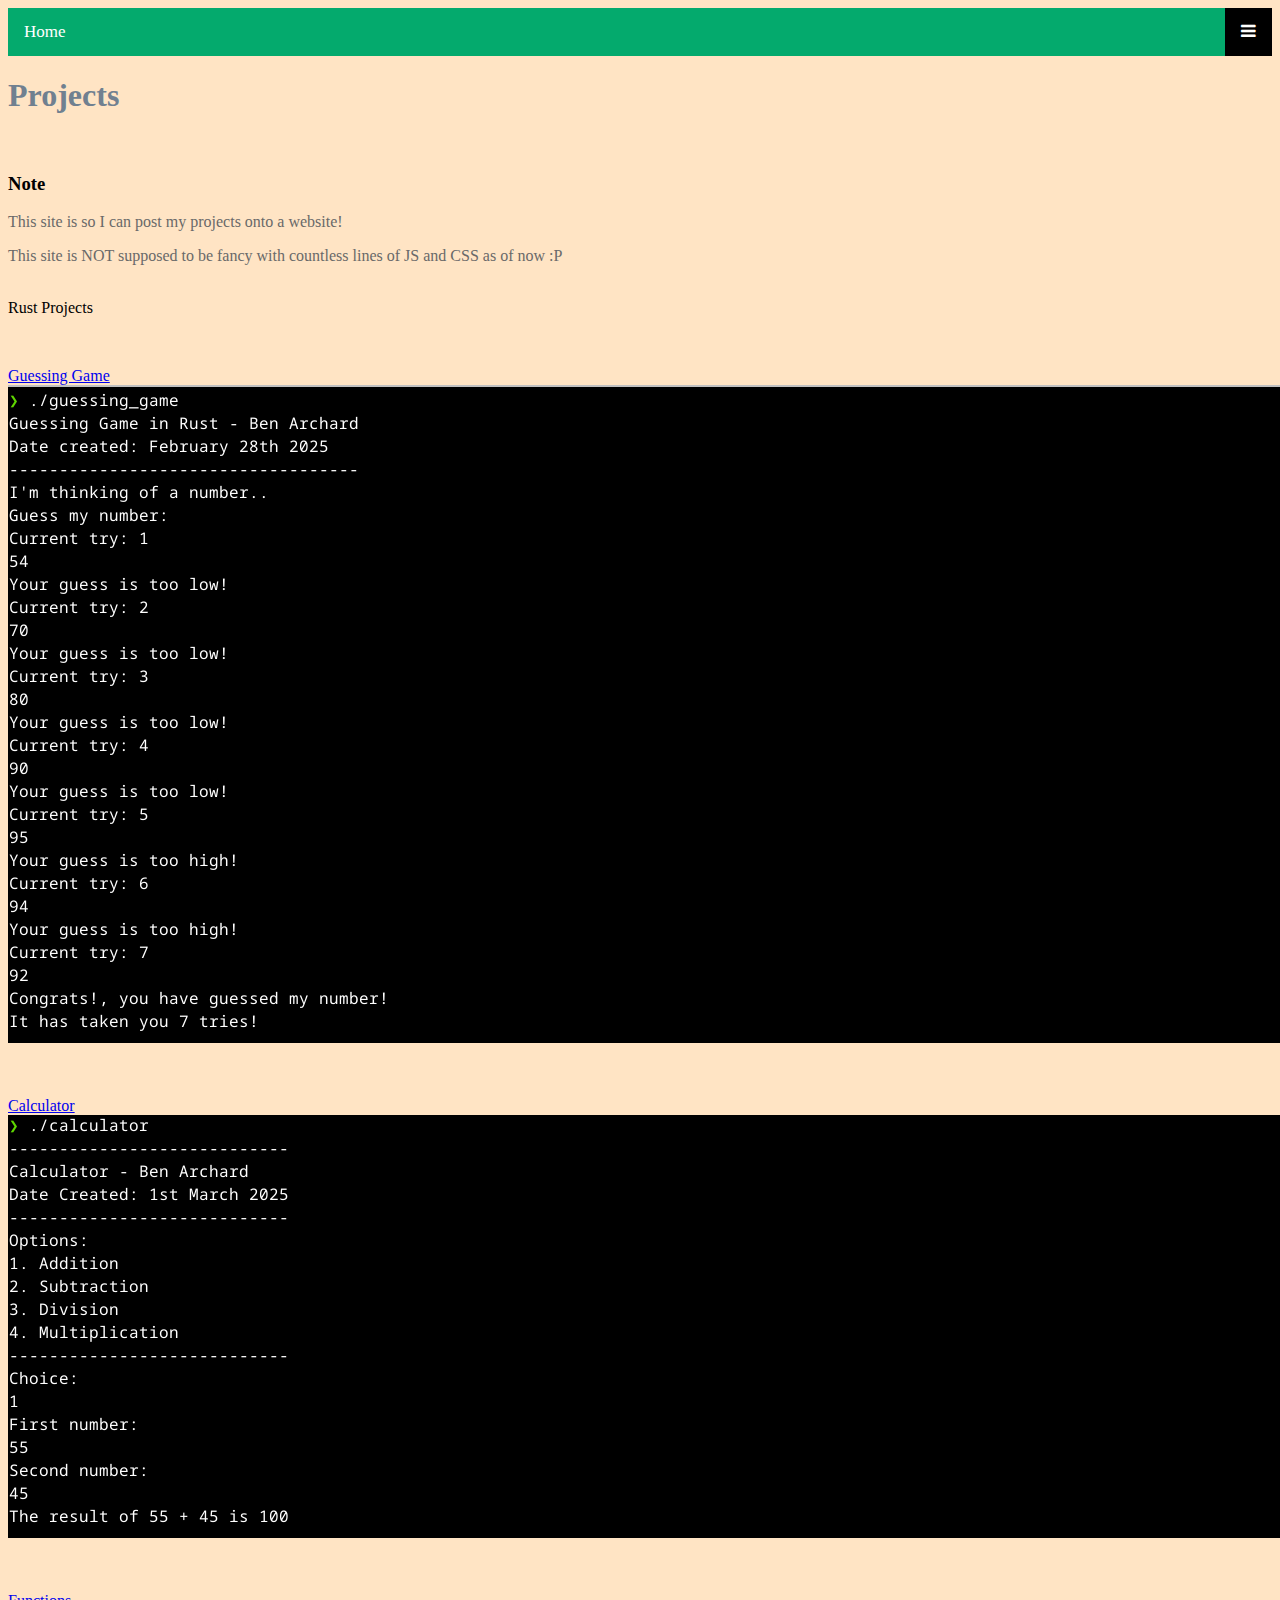
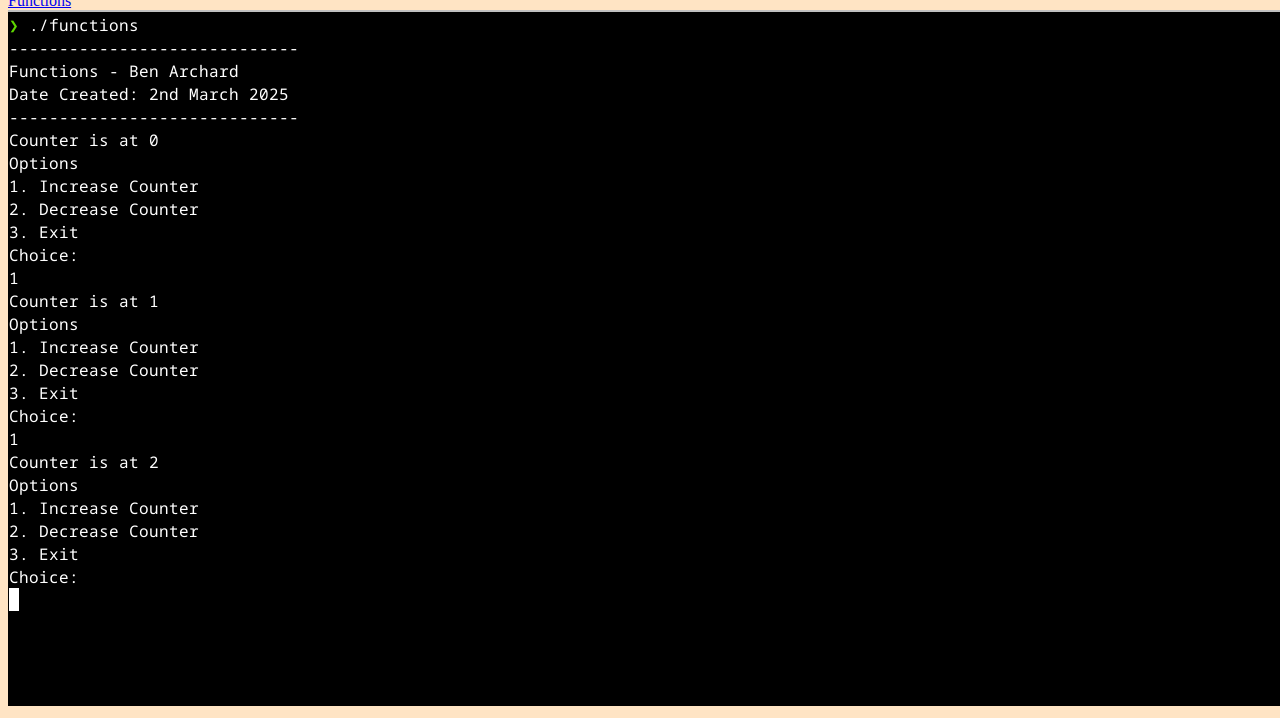
<file: projects.html>
<!DOCTYPE html>
<html>
    <head>
        <title>BenALnx - Github Page</title>
        <link rel="stylesheet" href="styles.css">
        <link rel="stylesheet" href="https://cdnjs.cloudflare.com/ajax/libs/font-awesome/4.7.0/css/font-awesome.min.css">
        <script src="app.js""></script>
    </head>

    <body>
        <div class="topnav">
            <a href="index.html" class="active">Home</a>
            <!-- Navigation links (hidden by default) -->
            <div id="myLinks">
                <a href="https://github.com/BenALinx">My Github</a>
                <a href="https://www.youtube.com/@BA-LNX">My Youtube</a>
            </div>
            <!-- "Hamburger menu" / "Bar icon" to toggle the navigation links -->
            <a href="javascript:void(0);" class="icon" onclick="myFunction()">
              <i class="fa fa-bars"></i>
            </a>
        </div>

        <h1>Projects</h1>
        <br>
        <h3>Note</h3>
        <p>This site is so I can post my projects onto a website!</p>
        <p>This site is NOT supposed to be fancy with countless lines of JS and CSS as of now :P</p>
        <br>

        <div class="container">
            <div>Rust Projects</div>
            <div>
                <a href="https://github.com/BenALinx/Rust/tree/main/guessing_game">Guessing Game</a>
                <img src="guessingGame.png">
            </div>
            <div>
                <a href="https://github.com/BenALinx/Rust/tree/main/calculator">Calculator</a>
                <img src="calculator.png">
            </div>
            <div>
                <a href="https://github.com/BenALinx/Rust/tree/main/functions">Functions</a>
                <img src="functions.png">
            </div>
        </div> 

    </body>
</html>
</file>
<file: styles.css>
body {
    background-color: bisque;
}

h1 {
    border: 2px salmon;
    color: slategray;
}

p {
    color: dimgray;
}

.topnav {
    overflow: hidden;
    background-color: #333;
    position: relative;
  }
  
  /* Hide the links inside the navigation menu (except for logo/home) */
  .topnav #myLinks {
    display: none;
  }
  
  /* Style navigation menu links */
  .topnav a {
    color: white;
    padding: 14px 16px;
    text-decoration: none;
    font-size: 17px;
    display: block;
  }
  
  /* Style the hamburger menu */
  .topnav a.icon {
    background: black;
    display: block;
    position: absolute;
    right: 0;
    top: 0;
  }
  
  /* Add a grey background color on mouse-over */
  .topnav a:hover {
    background-color: #ddd;
    color: black;
  }
  
  /* Style the active link (or home/logo) */
  .active {
    background-color: #04AA6D;
    color: white;
  }

  .container {
    display: grid;
    column-gap: 50px;
    row-gap: 50px;
  }
</file>
